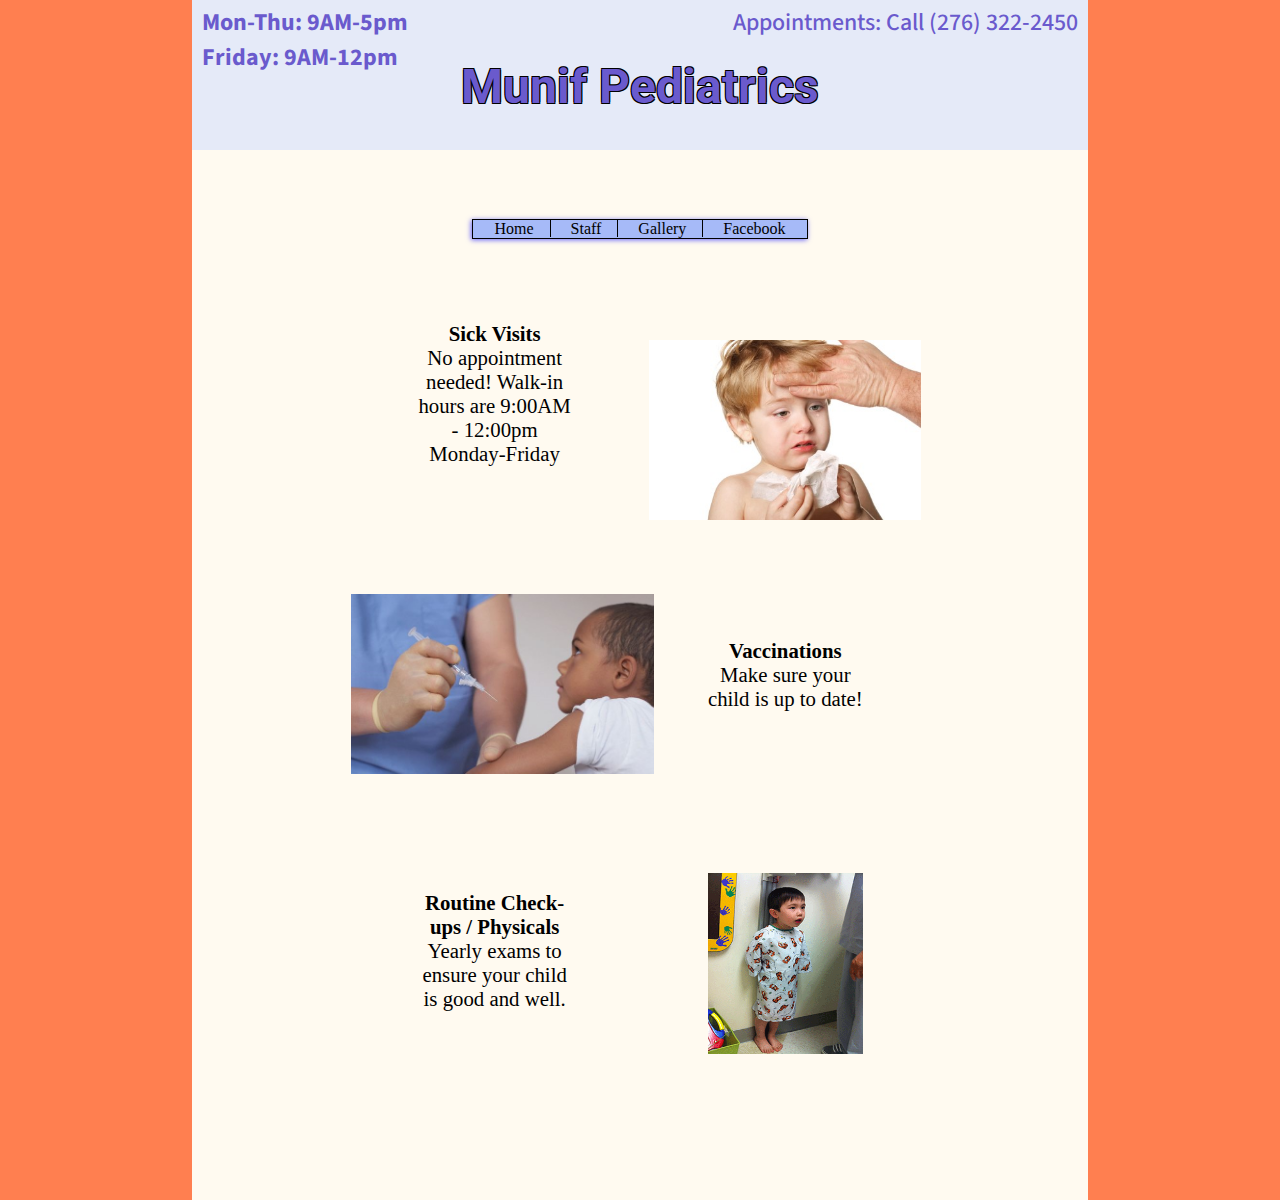
<file: index.html>
<!DOCTYPE html> 
<html>
  <head>
    <link rel = "stylesheet" type = "text/css" href = "main.css"> 
    <link href="https://fonts.googleapis.com/css?family=Roboto|Source+Sans+Pro" rel="stylesheet">
    <title>Munif Pediatrics</title>
  </head>
  <body>
    <div id = "full">
      <div>
        <h1 id = "banner"><a href = 'https://ammadk24.github.io'> Munif Pediatrics</a></h1><!-- <img id = "banner" src = "#"> -->
        <div>

          <h2 id = "appt">Appointments: Call (276) 322-2450</h2>
          <h2 id = "walk-ins">Mon-Thu: 9AM-5pm<br>Friday: 9AM-12pm</h2>
        </div>
      </div>
      <div id = "container">
        <div id = "columns">
        <ul id = "menu">
          <li id = 'home'><a href = "https://ammadk24.github.io">Home</a></li>
          <li id = 'staff'><a href = "https://ammadk24.github.io/staff">Staff</a></li>
          <li id = 'gallery'><a href = "https://ammadk24.github.io/gallery">Gallery</a></li>
          <li id = 'fb'><a href = "#">Facebook</a></li>
        </ul>
          <div id = "announcements">
            <h1 style = "font-size: 30px">Attention</h1>
            <p>Dr. Munif will be out of the office DD/MM. We apologize for any inconveniences.</p>
          </div>
          <div id = "row1">
            <section class = "leftCol" id = "lCol1">
              <b>Sick Visits</b><br>
              No appointment needed! Walk-in hours are 9:00AM - 12:00pm <br>Monday-Friday
            </section>
            <aside class = "rightCol" id = "rCol1">
              <img src = "images/sick.jpg">
            </aside>
          </div>
          <br>
          <section class = "leftCol" id = "lCol2">
            <img src = "images/vaccine1.jpg">
          </section>
          <aside class = "rightCol" id = "rCol2">
            <b>Vaccinations</b><br>
            Make sure your child is up to date! </aside>
          <br>
          <section class = "leftCol" id = "lCol3">
            <b>Routine Check-ups / Physicals</b><br>
            Yearly exams to ensure your child is good and well.  </section>
          <aside class = "rightCol" id = "rCol3">
            <img src = "images/checkup.jpg">
          </aside>
          <br>
        </div>
      </div>
    </div>
  </body>
</html>
</file>
<file: main.css>
* {
  margin: 0;
  padding: 0;
  box-sizing: border-box;
}

html {
  margin: 0 auto;
  background-color: coral;
}

body {
  
}

#full {
  width: 70%;
  margin: 0 auto;
  background-color: floralwhite;
  min-height: 75em;
}

#walk-ins {
  padding-left: 10px;
  padding-top: .2em;
  padding-right: 10px;
  font-family: 'Source Sans Pro', sans-serif;
  color: slateblue;
  position: relative;
  z-index: 999;
  font-weight: 2000;
}

#appt {
  padding-top: .2em;
  padding-right: 10px;
  font-family: 'Source Sans Pro', sans-serif;
  color: slateblue;
  float: right;  
  position: relative;
  z-index: 999;
  font-weight: 500
}

#banner {
  text-align: center; /*placeholder*/
  width: 70%;
  height: 150px;
  margin: 0 auto;
  padding-top: 1.2em;
  position: absolute;
  z-index: 999;
  font-family: 'Roboto', sans-serif;
  font-size: 3em;
  background-color: rgba(204, 217, 255, 0.5) ;
  color: slateblue;
  text-shadow: 
    -1px -1px 0 #000,
    1px -1px 0 #000,
    -1px 1px 0 #000,
    1px 1px 0 #000; 
}

ul {
  border: 1px solid black;
  box-shadow: -1px 1px 5px rgba(0, 0, 255, 0.6);
  width: 21em;  
  background: rgba(77, 121, 255, 0.5);
  margin: 0 auto; 
} 

#announcements {
  margin: 0 auto;
  margin-top: 1em;
  width: 50%;
  background-color: darkorange ;
  color: white;
  font-size: 15px;
  font-family: 'Source Sans Pro', sans-serif;
  display: none;
}

ul#menu li {
  list-style-type: none;
  padding: 0 1em;
  display: inline;
}

#home, #gallery, #staff {
  border-right: 1px solid black;
}

#menu a {
  text-decoration: none;
  color: black;
}

#menu a:hover {
  color: lightcoral;
  font-weight: bold;
}

#fb a:hover {
  color: blue;
}

#banner a {
  text-decoration: none;
  color: slateblue;
}

#container {
  margin: 0 auto;
  text-align: center;
  width: 80%
}

#columns {
  margin-top: 9em;
}

.leftCol {
  width: 40%; 
  display:inline-block; 
}

.rightCol {
  width: 40%;
  display: inline-block; 
}

.rightCol img {
  position: relative;
  top: 3em;
}

.leftCol img {
  position: relative;
  top: 1em;
}

#lCol1 {
  padding: 3em;
  font-size: 1.3em;
  position: relative;
  top: 1em;
}

#rCol1 {
  position: relative;
  top: 2em;
}

#rCol2 {
  padding: 3em;
  position: relative;
  top: -2.5em;
  font-size: 1.3em;
}

#lCol3 {
  padding: 0 3em;
  font-size: 1.3em; 
}

#lCol1, #rCol1 {
  margin-bottom: 2.5em
}

#columns img{
  max-height: 11.27em;
}

@media screen and (max-width:1050px) {
  
  html {
    width: 100%;
  }
  #banner {
    width: 100%;
  }
  
  #container {
    width: 100%;
  }
  #full {
    width: 100%;
  }
  
  .leftCol {
    width: 40%;
    max-height: 11.27em;

  }
  
  .rightCol {
    width: 40%;
    max-height: 11.27em;
  }
  
  .rightCol img, #rCol2, #lCol3 {
    position: static;
  }
  
  #rCol2 {
    position: relative;
    top: -3em;
  }
  
  #lCol3 {
    position: relative;
    top: -3em;
  }
  
  #rCol3 img {
    position: relative;
    top: -2em
  }
  
  #lCol3, #rCol3 {
    margin-top: 4em;
  }
  
  #appt, #walk-ins {
    font-size: 1.3em;
  }

}
</file>
